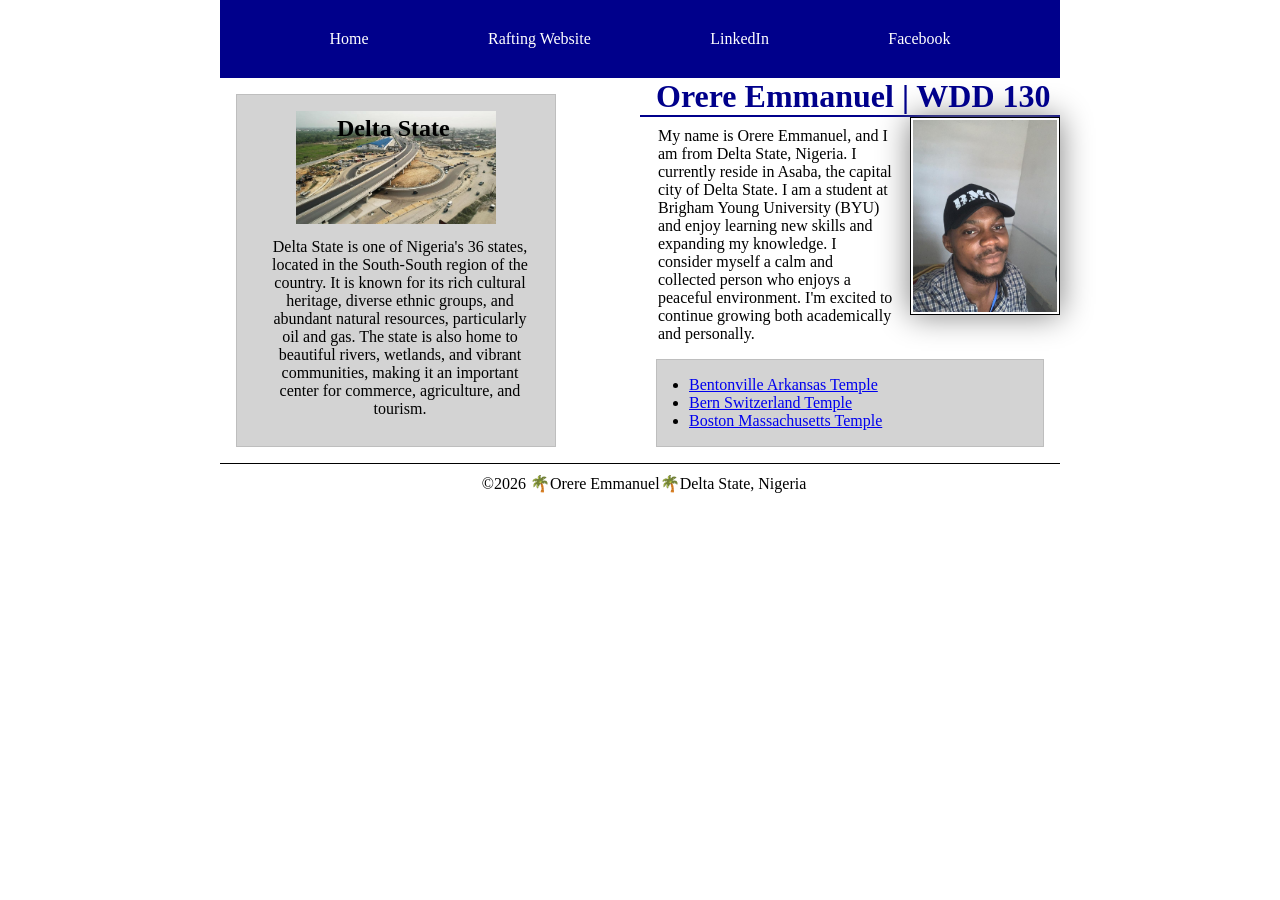
<file: index.html>
<!DOCTYPE html>
<html lang="en">
<head>
    <meta charset="UTF-8">
    <meta name="viewport" content="width=device-width, initial-scale=1.0"> 
    <meta name="description" content="Explore a WDD 130 web development project by Orere Emmanuel showcasing HTML, CSS, and foundational software development skills.">
    <meta name="author" content="Orere Emmanuel">
    <title>Orere Emmanuel | WDD 130</title>
    <link rel="stylesheet" href="styles/styles.css">
</head>
<body>
    <header>
        <nav>
            <a href="#">Home</a>
            <a href="wwr/">Rafting Website</a>
            <a href="https://www.linkedin.com/in/emmanuelorere" target="_blank">LinkedIn</a>
            <a href="https://facebook.com" target="_blank">Facebook</a>
        </nav>
    </header>

    <div class="grid">
        <main>
            <h1>Orere Emmanuel | WDD 130</h1>
            <img src="images/profile.jpeg"  alt="Orere Emmanuel Profile Picture" width="200">
            <p>My name is Orere Emmanuel, and I am from Delta State, Nigeria. I currently reside in Asaba, the capital city of Delta State. I am a student at Brigham Young University (BYU) and enjoy learning new skills and expanding my knowledge. I consider myself a calm and collected person who enjoys a peaceful environment. I'm excited to continue growing both academically and personally.</p>
            <ul class="box indent">
                <li><a href="https://www.churchofjesuschrist.org/temples/details/bentonville-arkansas-temple?lang=eng" target="_blank">Bentonville Arkansas Temple</a></li>
                
                <li><a href="https://www.churchofjesuschrist.org/temples/details/bern-switzerland-temple?lang=eng" target="_blank">Bern Switzerland Temple</a></li>

                <li><a href="https://www.churchofjesuschrist.org/temples/details/boston-massachusetts-temple?lang=eng" target="_blank">Boston Massachusetts Temple</a></li>
            </ul>
        </main>
        <aside class="box">
            <h2>Delta State</h2>
            <img src="images/warri-flyover.jpg" alt="Warri Flyover(Delta State)">
            <p>Delta State is one of Nigeria's 36 states, located in the South-South region of the country. It is known for its rich cultural heritage, diverse ethnic groups, and abundant natural resources, particularly oil and gas. The state is also home to beautiful rivers, wetlands, and vibrant communities, making it an important center for commerce, agriculture, and tourism.</p>
        </aside>
    </div>
    <footer>
        <p>©2026 🌴Orere Emmanuel🌴Delta State, Nigeria</p>
    </footer>

</body>
</html>
</file>
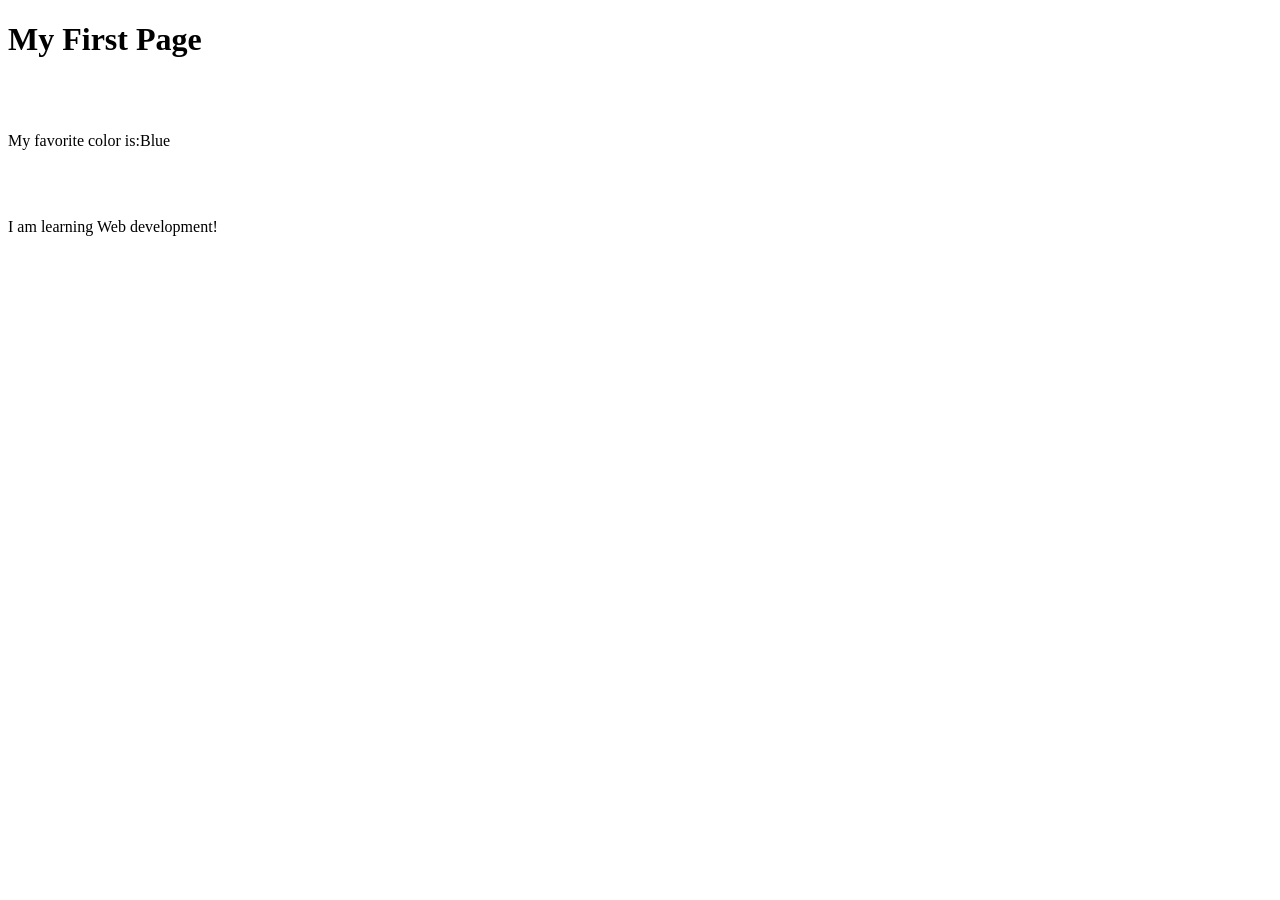
<file: week01/first-page.html>
<!DOCTYPE html>
<html lang="en">
<head>
    <meta charset="UTF-8">
    <meta name="viewport" content="width=device-width, initial-scale=1.0">
    <title>My First Page</title>
</head>
<body>
    <h1>My First Page</h1>
    <br><br>
    <p>My favorite color is:Blue</p>
    <br><br>
    <p>I am learning Web development!</p>
</body>
</html>
</file>
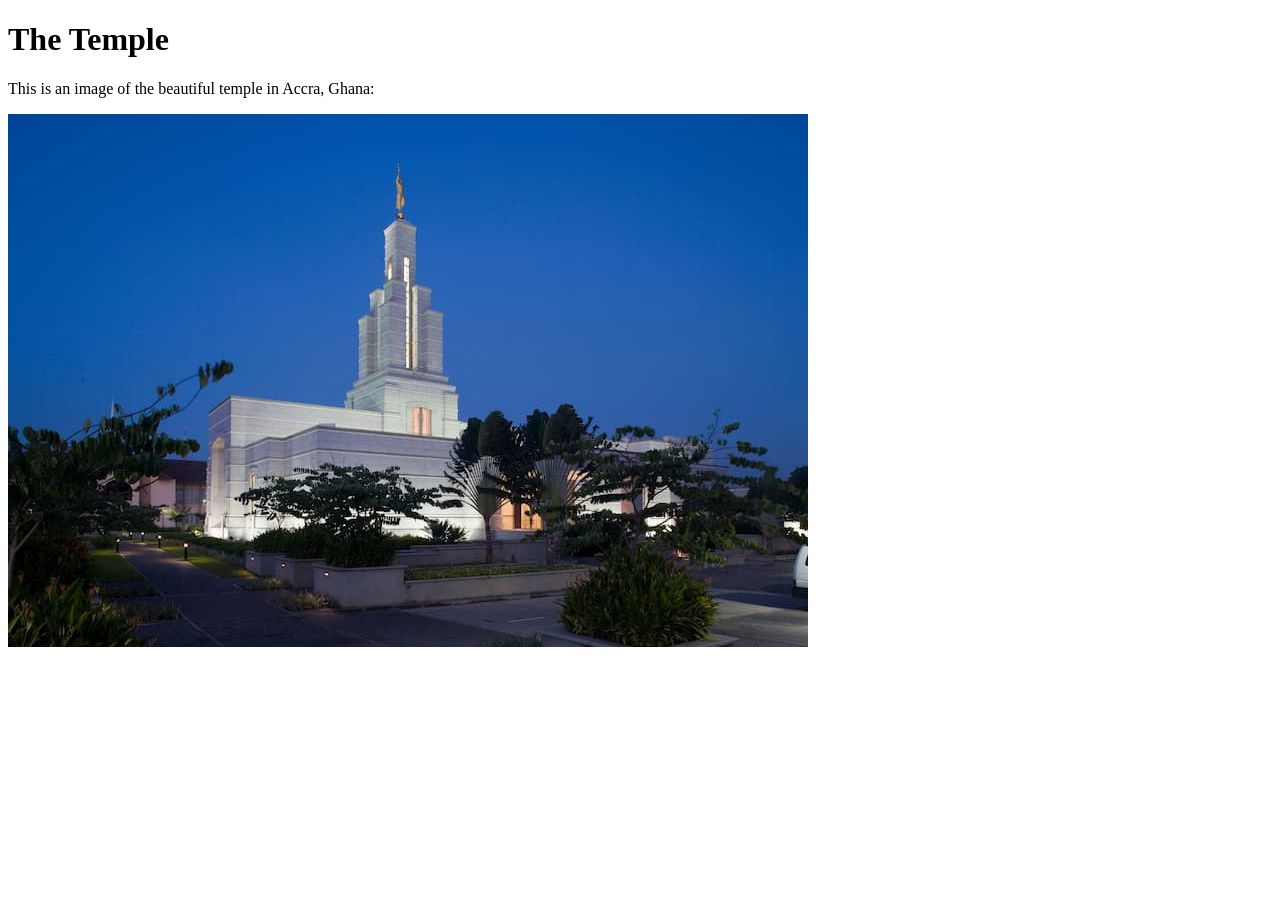
<file: week01/images-solution.html>
<!DOCTYPE html>
<html lang="en">
<head>
    <meta charset="UTF-8">
    <meta name="viewport" content="width=device-width, initial-scale=1.0">
    <title>Temple Image</title>
</head>
<body>
    <h1>The Temple</h1>
    <p>This is an image of the beautiful temple in Accra, Ghana:</p>
    <img src="images/temple-small.jpg" alt="The Accra Ghana Temple">
    
</body>
</html>
</file>
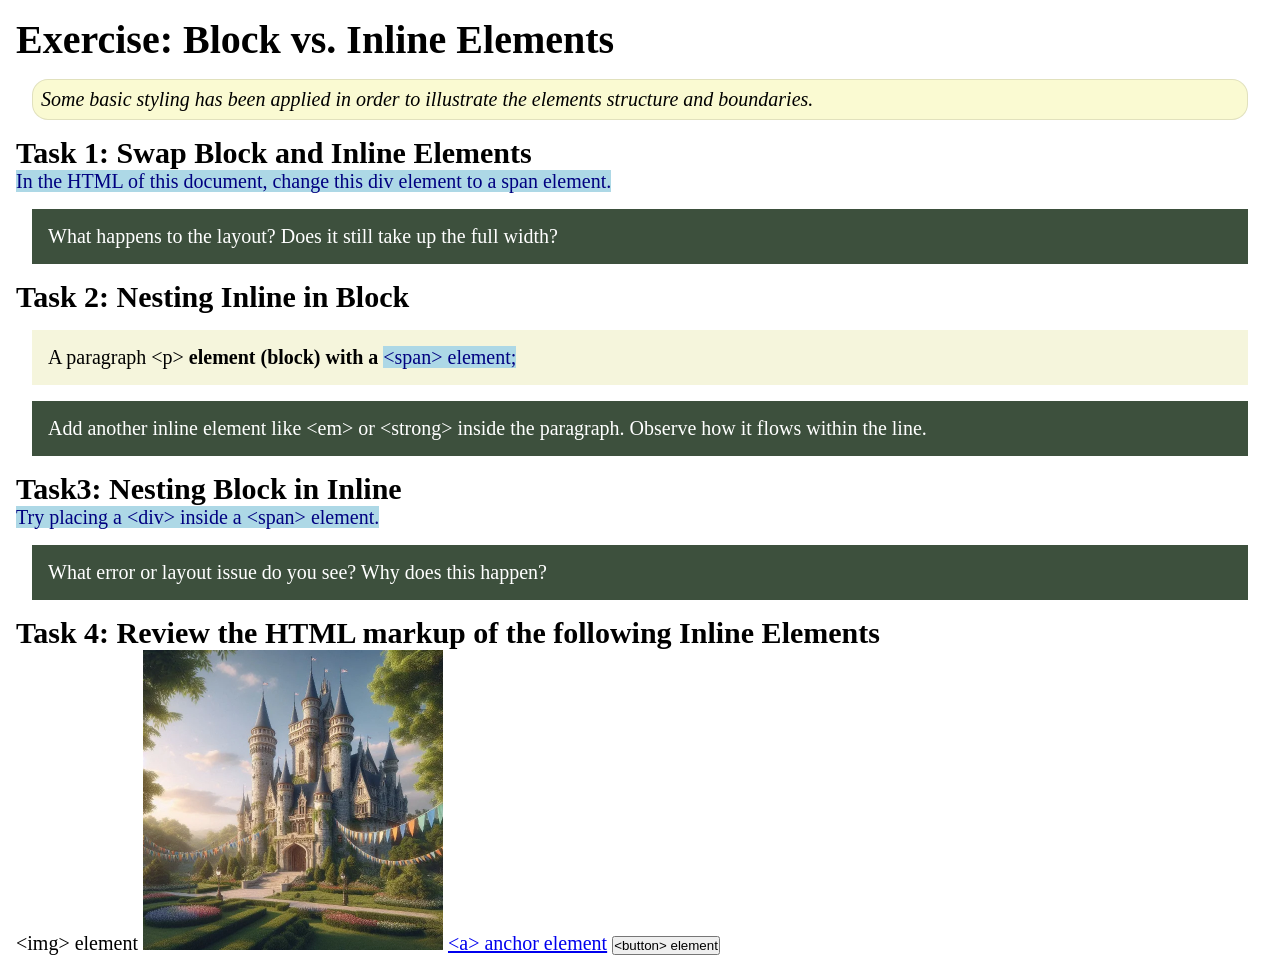
<file: week02/block-vs-inline.html>
<!DOCTYPE html>
<html lang="en">

<head>
    <meta charset="UTF-8">
    <meta name="viewport" content="width=device-width, initial-scale=1.0">
    <title>Exercise: Block vs. Inline Elements</title>
    <link rel="stylesheet" href="styles/block-vs-inline.css">
</head>

<body>
    <main>
        <h1>Exercise: Block vs. Inline Elements</h1>
        <p class="note">Some basic styling has been applied in order to illustrate the elements structure and
            boundaries.</p>

        <h2>Task 1: Swap Block and Inline Elements</h2>
        <span>In the HTML of this document, change this div element to a span element.</span>

        <p class="question">What happens to the layout? Does it still take up the full width?</p>

        <h2>Task 2: Nesting Inline in Block</h2>
        <p>A paragraph &lt;p&gt; <strong>element (block) with a </strong><span>&lt;span&gt; element;</span></p>
        <p class="question">Add another inline element like &lt;em&gt; or &lt;strong&gt; inside the paragraph. Observe
            how it flows within the line.</p>

        <h2>Task3: Nesting Block in Inline</h2>
        <span>Try placing a &lt;div&gt; inside a &lt;span&gt; element.</span>
            <p class="question">What error or layout issue do you see? Why does this happen?</p>


            <h2>Task 4: Review the HTML markup of the following Inline Elements</h2>
        &lt;img&gt; element
        <img src="images/castle.webp" alt="placeholder image (images are inline)" width="300" height="300">
        <a href="https://churchofjesuschrist.org">&lt;a&gt; anchor element</a>
        <button type="button">&lt;button&gt; element</button>
    </main> 
</body>

</html>
</file>
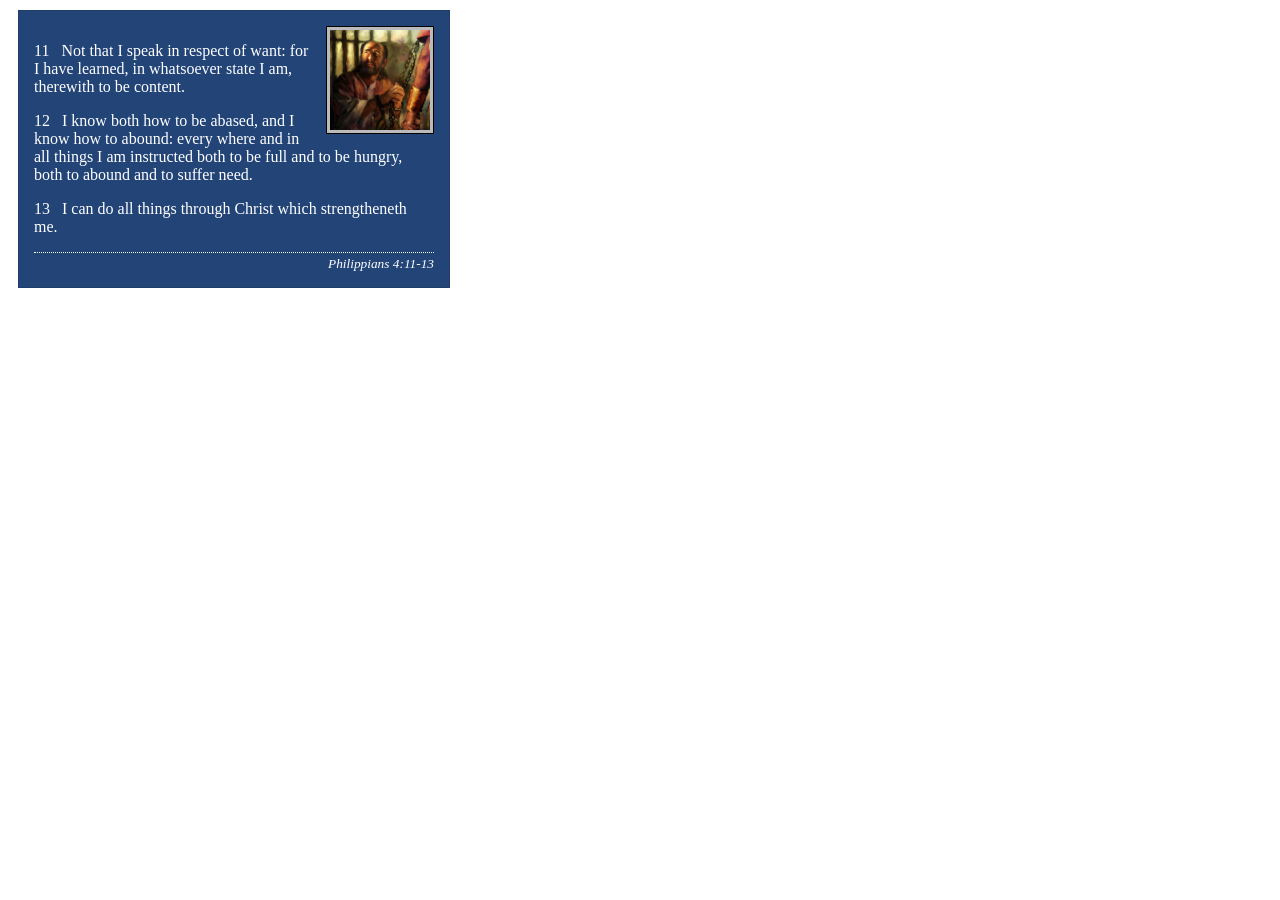
<file: week02/box-model-solution.html>
<!DOCTYPE html>
<html lang="en">
<head>
    <meta charset="UTF-8">
    <meta name="viewport" content="width=device-width, initial-scale=1.0">
    <title>Box Model Activity</title>
    <link rel="stylesheet" href="styles/box-model-solution.css">
</head>
<body>
    <main>
        <div class="callout">
            <img src="images/apostle-paul-imprisoned.webp" alt="Paul the Apostle - Imprisoned in Rome" width="200" height="200">
            <blockquote>
                <p>11 &nbsp; Not that I speak in respect of want: for I have learned, in whatsoever state I am, therewith to be content.</p>
                <p>12 &nbsp; I know both how to be abased, and I know how to abound: every where and in all things I am instructed both to be full and to be hungry, both to abound and to suffer need.</p>
                <p>13 &nbsp; I can do all things through Christ which strengtheneth me.</p>
            </blockquote>
            <cite>Philippians 4:11-13</cite>
        </div>
    </main>
</body>
</html>
</file>
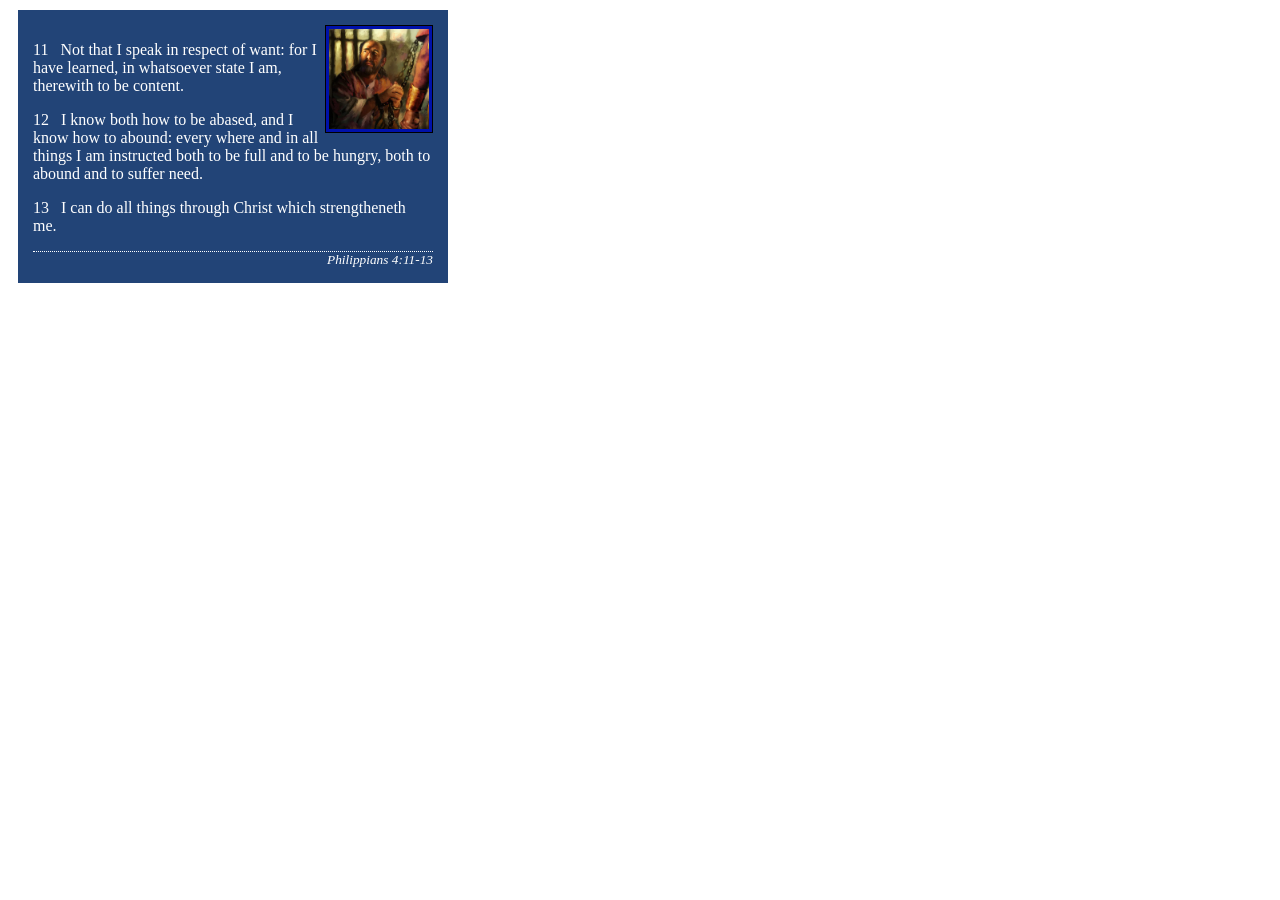
<file: week02/box-model.html>
<!DOCTYPE html>
<html lang="en">
<head>
    <meta charset="UTF-8">
    <meta name="viewport" content="width=device-width, initial-scale=1.0">
    <title>Box Model Activity</title>
    <link rel="stylesheet" href="styles/box-model.css">
</head>
<body>
    <main>
        <div class="callout">
            <img src="images/apostle-paul-imprisoned.webp" alt="Paul the Apostle - Imprisoned in Rome" width="200" height="200">
            <blockquote>
                <p>11 &nbsp; Not that I speak in respect of want: for I have learned, in whatsoever state I am, therewith to be content.</p>
                <p>12 &nbsp; I know both how to be abased, and I know how to abound: every where and in all things I am instructed both to be full and to be hungry, both to abound and to suffer need.</p>
                <p>13 &nbsp; I can do all things through Christ which strengtheneth me.</p>
            </blockquote>
            <cite>Philippians 4:11-13</cite>
        </div>
    </main>
</body>
</html>
</file>
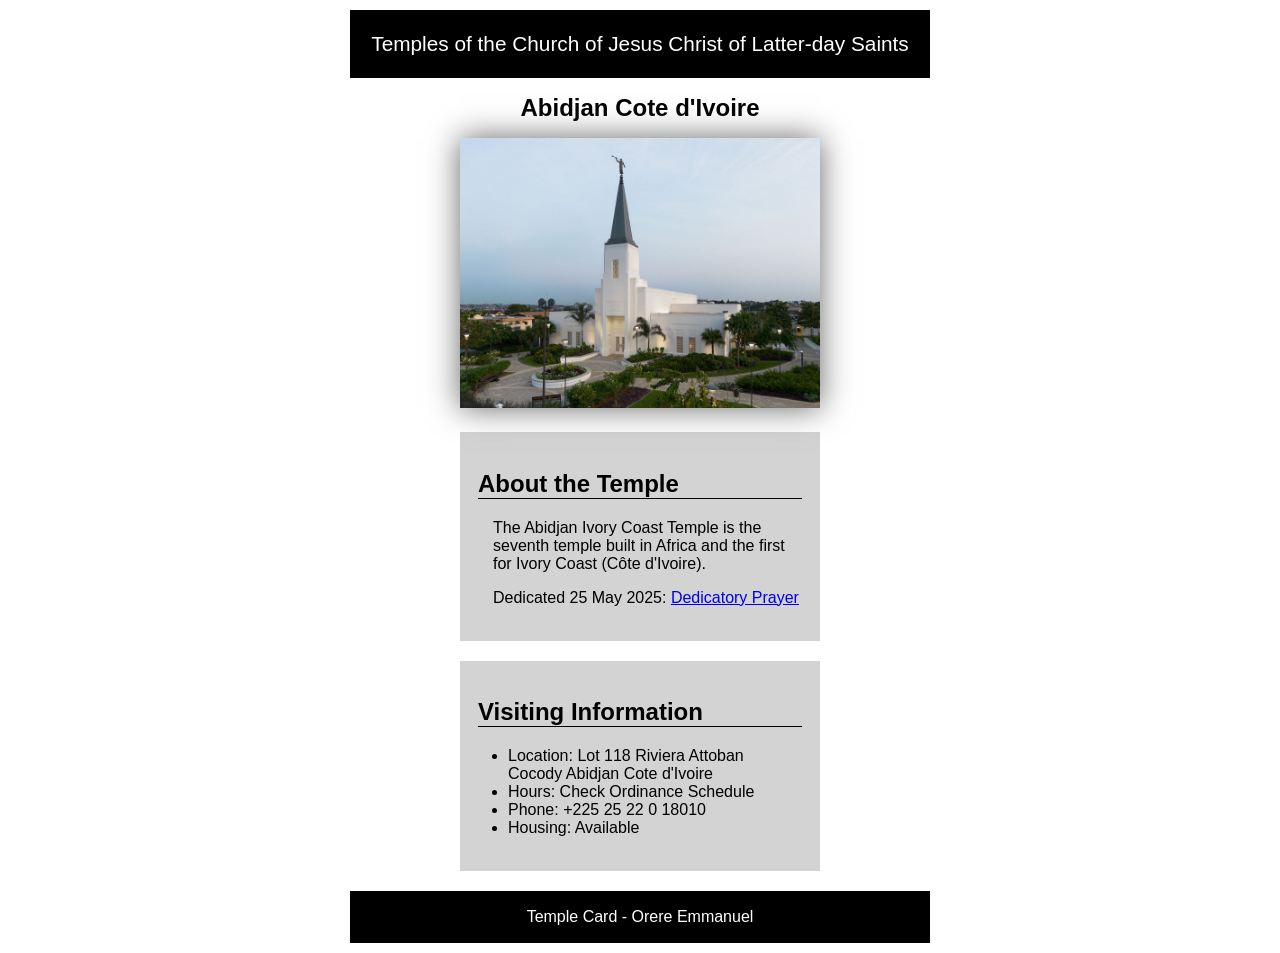
<file: week02/temple.html>
<!DOCTYPE html>
<html lang="en">

<head>
    <meta charset="UTF-8">
    <meta name="viewport" content="width=device-width, initial-scale=1.0">
    <title>Temple Card - Abidjan Cote d'Ivoire</title>
    <link rel="stylesheet" href="styles/temple.css">
</head>

<body>
    <header>
        <p>Temples of the Church of Jesus Christ of Latter-day Saints</p>
    </header>
    <main>
        <h1>Abidjan Cote d'Ivoire</h1>
        <picture>
            <img src="images/abidjan-ivory-coast.jpeg" alt="Abidjan Cote d'Ivoire Temple">
        </picture>
        <section>
            <h2>About the Temple</h2>
            <p>The Abidjan Ivory Coast Temple is the seventh temple built in Africa and the first for Ivory Coast (Côte
                d'Ivoire).</p>
            <p>Dedicated 25 May 2025: <a
                    href="https://www.churchofjesuschrist.org/temples/dedicatory-prayer/abidjan-ivory-coast-temple/2025-05-25?lang=eng"
                    target="_blank" rel="noopener noreferrer">Dedicatory Prayer</a></p>
        </section>
        <section>
            <h2>Visiting Information</h2>
            <ul>
                <li>Location: Lot 118 Riviera Attoban Cocody Abidjan Cote d'Ivoire</li>
                <li>Hours: Check Ordinance Schedule</li>
                <li>Phone: +225 25 22 0 18010</li>
                <li>Housing: Available</li>
            </ul>
        </section>
    </main>
    <footer>
        <p>Temple Card - Orere Emmanuel</p>
    </footer>
</body>

</html>
</file>
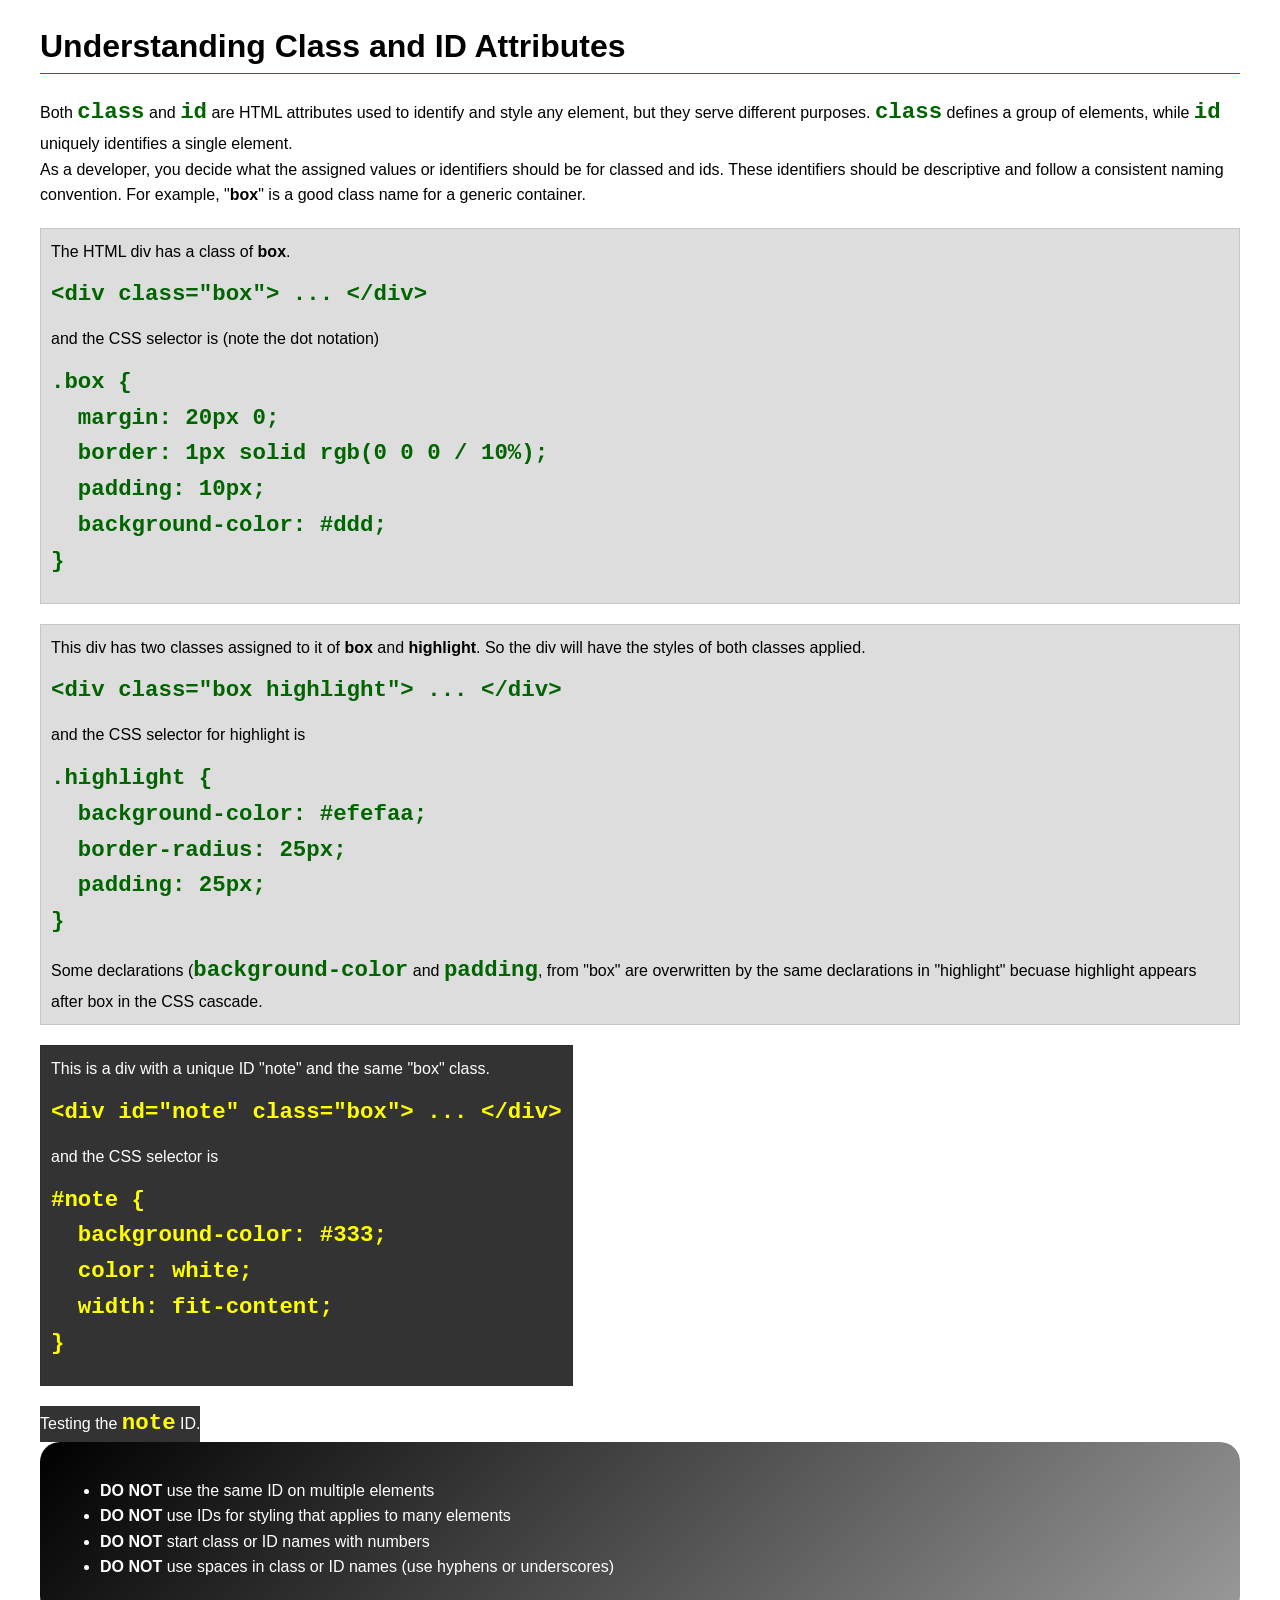
<file: week03/class-and-id.html>
<!DOCTYPE html>
<html lang="en">

<head>
    <meta charset="UTF-8">
    <meta name="viewport" content="width=device-width, initial-scale=1.0">
    <title>Class vs ID Attributes</title>
    <link rel="stylesheet" href="styles/class-and-id.css">
</head>

<body>
    <h1>Understanding Class and ID Attributes</h1>
    <p>Both <code>class</code> and <code>id</code> are HTML attributes used to identify and style any element, but they
        serve different purposes. <code>class</code> defines a group of elements, while <code>id</code> uniquely
        identifies a single element.</p>
    <p>As a developer, you decide what the assigned values or identifiers should be for classed and ids. These
        identifiers should be
        descriptive and follow a consistent naming convention. For example, "<strong>box</strong>" is a good class name
        for a generic container.</p>
    <div class="box">
        <p>The HTML div has a class of <strong>box</strong>.</p>
        <pre><code class="html">&lt;div class="box"&gt; ... &lt;/div&gt;</code></pre>
        and the CSS selector is (note the dot notation)
        <pre><code class="css">.box {
  margin: 20px 0;
  border: 1px solid rgb(0 0 0 / 10%);
  padding: 10px;
  background-color: #ddd; 
}</code></pre>
    </div>

    <div class="box">
        <p>This div has two classes assigned to it of <strong>box</strong> and <strong>highlight</strong>. So the div
            will have the styles of both classes applied.</p>
        <pre><code class="html">&lt;div class="box highlight"&gt; ... &lt;/div&gt;</code></pre>
        and the CSS selector for highlight is
        <pre><code class="css">.highlight {
  background-color: #efefaa;
  border-radius: 25px;
  padding: 25px;
}</code></pre>
<p>Some declarations (<code>background-color</code> and <code>padding</code>, from "box" are overwritten by the same declarations in "highlight" becuase highlight appears after box in the CSS cascade.</p>
    </div>

    <div id="note" class="box">
        <p>This is a div with a unique ID "note" and the same "box" class.</p>
        <pre><code class="html">&lt;div id="note" class="box"&gt; ... &lt;/div&gt;</code></pre>
        and the CSS selector is
        <pre><code class="css">#note {
  background-color: #333;
  color: white;
  width: fit-content;
}</code></pre>
    </div>

    <div id="note">
        <p>Testing the <code>note</code> ID.</p>
    </div>

    <section id="best-practice">
        <ul>
            <li><strong>DO NOT</strong> use the same ID on multiple elements</li>
            <li><strong>DO NOT</strong> use IDs for styling that applies to many elements</li>
            <li><strong>DO NOT</strong> start class or ID names with numbers</li>
            <li><strong>DO NOT</strong> use spaces in class or ID names (use hyphens or underscores)</li>
        </ul>
    </section>




</body>

</html>
</file>
<file: styles/styles.css>
* {
    margin: 0;
    padding: 0;
    box-sizing: border-box;
}

:root {
    --border-color: black;
    --text-align: center;
    --color-one: darkblue;
    --general-height: auto;
    --padding: 20px;
}

.grid, header, footer {
    max-width: 840px;
    margin: 0 auto;
}

nav {
    background-color: var(--color-one);
    padding: 10px;
    display: flex;
    justify-content: space-evenly;
    align-items: center;
}

nav a {
    color: white;
    display: block;
    padding: var(--padding);
    text-decoration: none;
}

h1 {
    color: var(--color-one);
    padding-left: 1rem;
    border-bottom: 2px solid var(--color-one);
}

main {
    max-width: 840px;
    grid-column: 2/3;
}

main img {
    width: 150px;
    height: var(--general-height);
    border: 1px solid var(--border-color);
    padding: 2px;
    box-shadow: 0 0 30px gray;
    float: right;
    margin: 0 0 1rem 1rem;
}

p {
    padding-left: 0.5rem;
    margin: 10px;
}

aside {
    width: 20em;
    margin: 1em;
    padding: 10px;
    background-color: lightgrey;
    color: var(--border-color);
    text-align: var(--text-align);
    position: relative;
    grid-column: 1/2;
    grid-row: 1/2;
}

aside h2 {
    position: absolute;
    top: 20px;
    left: 100px;
    z-index: 1;
}

aside img {
    width: 200px;
    height: var(--general-height);
}

footer {
    margin-top: var(--general-height);
    border-top: 1px solid var(--border-color);
    text-align: var(--text-align);
}

/* Class Selector */

.box {
    margin: 1rem;
    border: 1px solid rgb(0 0 0 / 10%);
    padding: 1rem;
    background-color: lightgrey;
    color: var(--border-color);
    clear: both;
}

.indent {
    padding-left: 2rem;
}

.grid {
    display: grid;
    grid-template-columns: 1fr 1fr;
}
</file>
<file: week02/styles/block-vs-inline.css>
* {
    margin: 0;
    padding: 0;
}

body {
    font-size: 20px;
    margin: 1rem;
}

p,
div {
    background-color: beige;
    margin: 1rem;
    padding: 1rem;
}

span {
    color: navy;
    background-color: lightblue;
}

code {
    margin: 0;
    padding: 0;
    color: green;
    font-size: 1.2rem;
}

.note {
    font-style: italic;
    background-color: lightgoldenrodyellow;
    border-radius: 1rem;
    border: 1px solid rgb(0 0 0 / 10%);
    margin: 1rem;
    padding: .5rem;
}

.question {
    background-color: #3d503d;
    color: #fff;
}
</file>
<file: week02/styles/box-model-solution.css>
.callout {
    max-width: 400px;
    margin: 10px;
    border: 1px solid rgba(0, 0, 0, .1);
    padding: 15px;
    background-color: #247;
    color: #fff;
}

.callout img {
    float: right;
    margin: 0 0 10px 15px;
    border: 1px solid #000;
    padding: 3px;
    background-color: #bbb;
    width: 100px;
    height: auto;

}

blockquote {
    margin: 0;
}

cite {
    display: block;
    border-top: 1px dotted #fff;
    padding-top: 3px;
    text-align: right;
    font-size: smaller;
}
</file>
<file: week02/styles/box-model.css>
.callout {
    max-width: 400px; 
    margin: 10px; 
    border: 1px solid rgb(0, 0, 0 / 0.1); 
    padding: 15px; 
    background-color: #247;
    color: #fff; 
	
}

.callout img {
    float: right; 
    margin: 0, 0, 10px, 15px;
    border: 1px solid #000; 
    padding: 3px; 
    background-color: #0011aa; 
    width: 100px; 
    height: auto;     
	
}

blockquote {
    margin: 0;
	
}

cite {
    display: block;
    border-top: 1px dotted #fff;
    text-align: right;
    font-size: smaller;	
}
</file>
<file: week02/styles/temple.css>
body{
    width: 600px;
    margin: auto;
    font-family: lato, sans-serif;
}

main{
    width: 60%;
    margin: auto;
}
header, footer{
    background-color: black;
    padding: 1px;
    color: white;
    text-align: center;
    font-size: 1.3rem;
    margin: 10px;
}
footer{
    font-size: 1rem;
}
h1{
    text-align: center;
    font-size: 1.5rem;
}
img{
    width: 100%;
    margin: auto;
    box-shadow: 0 0 30px #666;
    margin: auto;
}
section{
    width: 90%;
    background-color: lightgray;
    padding: 5%;
    margin: 20px auto;
}
h2{
    border-bottom: 1px solid black;
}
section p{
    margin-left: 15px;
}
section ul{
    margin-left: -10px;
}
</file>
<file: week03/styles/class-and-id.css>
body {
    font-family: Arial, sans-serif;
    line-height: 1.6;
    margin: 0;
    padding: 0 40px;
}

h1 {
    border-bottom: 1px solid rgb(0 110 182);
    padding-bottom: 0;
}



p {
    margin: 0;
}

code {
    color: darkgreen;
    font-weight: 700;
    font-size: 1.4rem;
}

/* Class examples - can be reused */

.box {
    margin: 20px 0;
    border: 1px solid rgb(0 0 0 / 10%);
    padding: 10px;
    background-color: #ddd; /* this is shorthand for #dddddd */
}

.highlight {
    background-color: #efefaa;
    border-radius: 25px;
    padding: 25px;
}

/* ID examples - should be unique */

#note {
    background-color: #333;
    color: white;
    width: fit-content;
}

#note code {
    color: yellow;
}

#best-practice {
    background: linear-gradient(135deg, #000 0%, #999 100%);
    color: white;
    border-radius: 20px;
    padding: 20px
}
</file>
